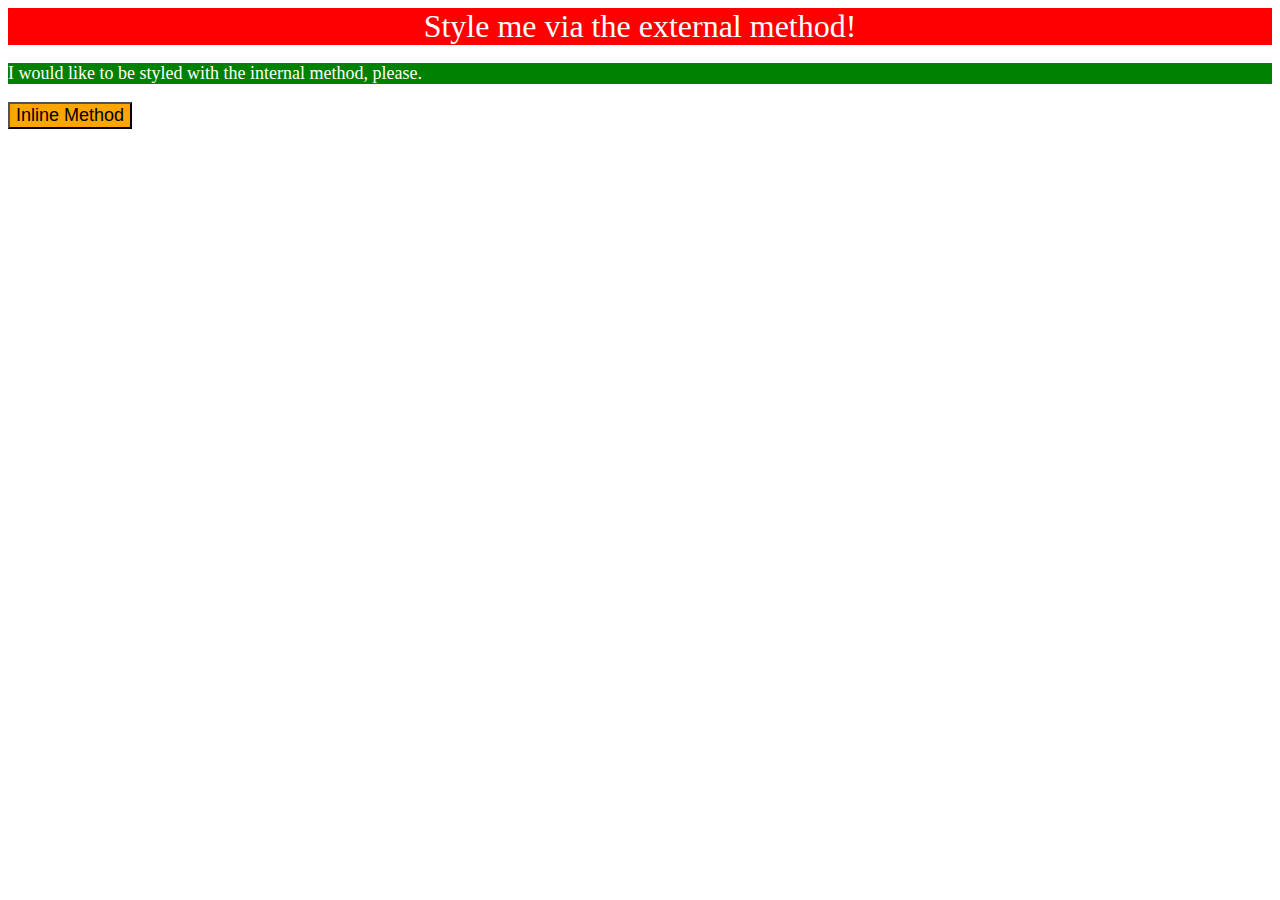
<file: foundations/01-css-methods/index.html>
<!DOCTYPE html>
<html lang="en">
  <head>
    <meta charset="UTF-8">
    <meta http-equiv="X-UA-Compatible" content="IE=edge">
    <meta name="viewport" content="width=device-width, initial-scale=1.0">
    <title>Methods for Adding CSS</title>
    <link rel="stylesheet" href="styles.css">
  </head>
  <body>
    <div>Style me via the external method!</div>
    <p>I would like to be styled with the internal method, please.</p>
    <button>Inline Method</button>
  </body>
</html>
</file>
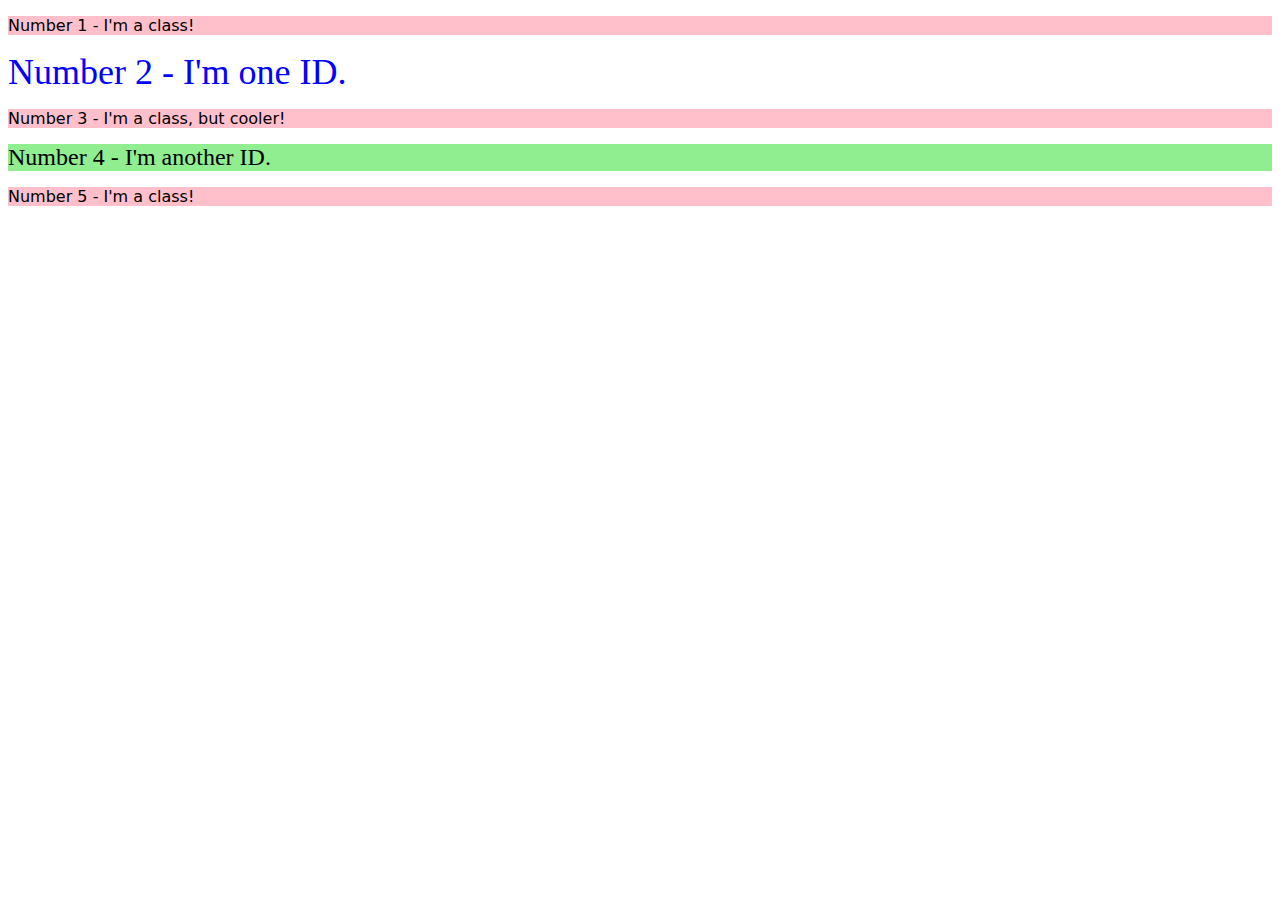
<file: foundations/02-class-id-selectors/index.html>
<!DOCTYPE html>
<html lang="en">
  <head>
    <meta charset="UTF-8">
    <meta http-equiv="X-UA-Compatible" content="IE=edge">
    <meta name="viewport" content="width=device-width, initial-scale=1.0">
    <title>Class and ID Selectors</title>
    <link rel="stylesheet" href="style.css">
  </head>
  <body>
    <p class="odd">Number 1 - I'm a class!</p>
    <div id="two">Number 2 - I'm one ID.</div>
    <p class="odd adjust-size">Number 3 - I'm a class, but cooler!</p>
    <div class="adjust-font-size" id="four">Number 4 - I'm another ID.</div>
    <p class="odd">Number 5 - I'm a class!</p>
  </body>
</html>
</file>
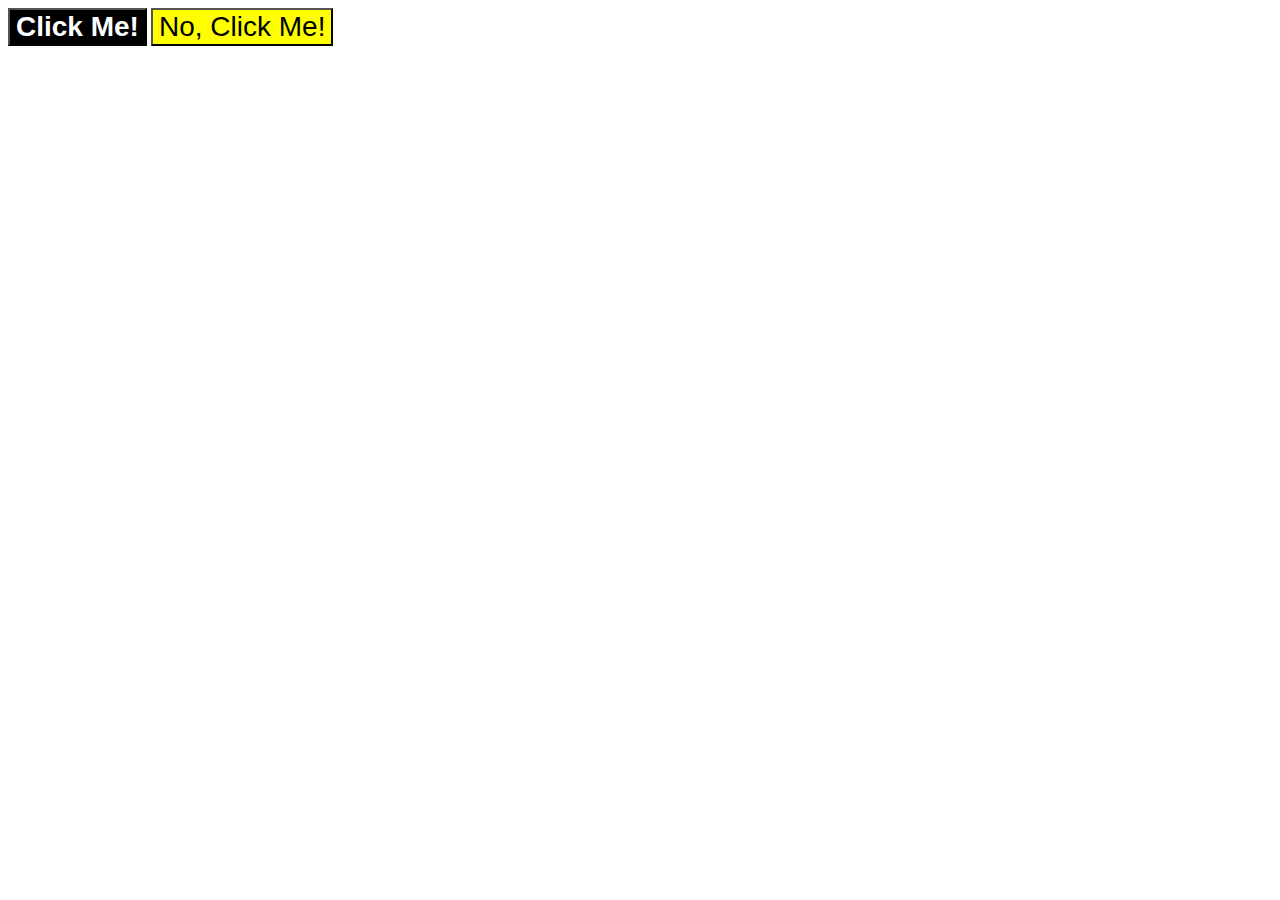
<file: foundations/03-grouping-selectors/index.html>
<!DOCTYPE html>
<html lang="en">
  <head>
    <meta charset="UTF-8">
    <meta http-equiv="X-UA-Compatible" content="IE=edge">
    <meta name="viewport" content="width=device-width, initial-scale=1.0">
    <title>Grouping Selectors</title>
    <link rel="stylesheet" href="style.css">
  </head>
  <body>
    <button class="buttonone">Click Me!</button>
    <button class="buttontwo">No, Click Me!</button>
  </body>
</html>
</file>
<file: foundations/01-css-methods/styles.css>
div {
    background-color: red;
    font-size: 32px;
    text-align: center;
    font-style: bold;
    color: white;
}

p {
    background-color: green;
    font-size: 18px;
    color: white;
}

button {
    background-color: orange;
    font-size: 18px;
}
</file>
<file: foundations/02-class-id-selectors/style.css>
.odd {
    background-color: pink;
    font-family: Verdana, 'DejaVu Sans', sans-serif;
}

#two {
    color: blue;
    font-size: 36px;
}

.adjust-font-size {
    font-size: 24px;
}

#four {
    background-color: lightgreen;
    font-style: bold;
}
</file>
<file: foundations/03-grouping-selectors/style.css>
.buttonone {
    background-color: black;
    color: white;
    font-weight: bold;
}

.buttontwo {
    background-color: yellow;
}

.buttonone, .buttontwo {
    font-size: 28px;
    font-family: Helvetica, "Times New Roman", sans-serif;
}
</file>
